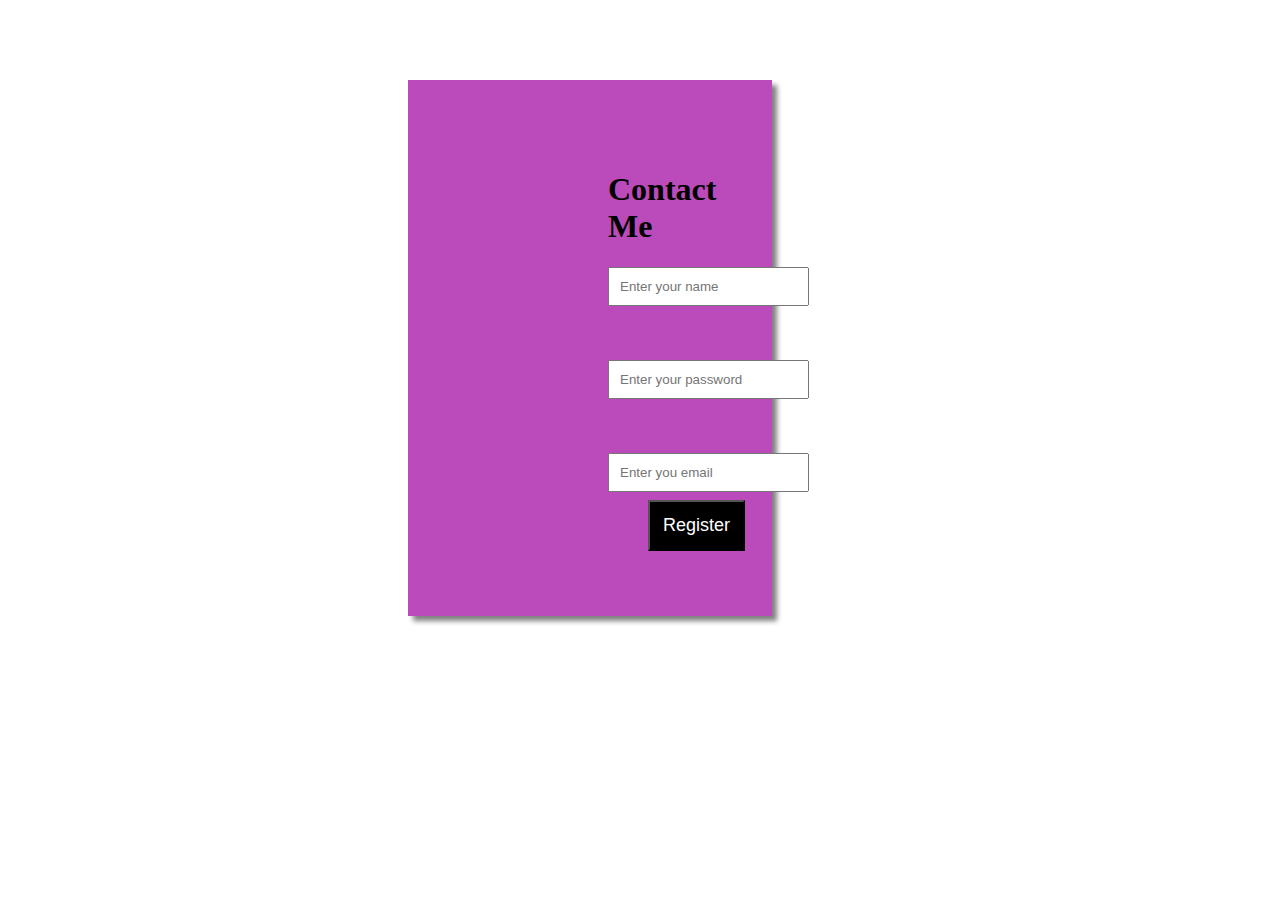
<file: contact.html>
<!DOCTYPE html>
<html lang="en">
<head>
    <meta charset="UTF-8">
    <meta name="viewport" content="width=device-width, initial-scale=1.0">
    <title>contact</title>
    <style>
        .container{
            background-color:rgb(187, 75, 187);
            padding:70px;
            margin-right:500px;
            margin-left:400px;
            padding-left:200px;
            margin-top:80px;
            box-shadow:5px 5px 5px gray;
            position: relative;
        }
        .container input{
            padding:10px;
        }
        .container button{
            position: absolute;
            padding:13px;
            top:420px;
            left:240px;
            font-size: 18px;
            background-color: black;
            color: white;

        }
        
    </style>
</head>
<body>
    <div class="container">
        <h1>Contact Me</h1>
        <input type="text" placeholder="Enter your name"><br><br><br><br>
        <input type="password"placeholder="Enter your password"><br><br><br><br>
        <input type="email" placeholder="Enter you email"><br><br><br><br>
        <button>Register</button>
    </div>

</body>
</html>
</file>
